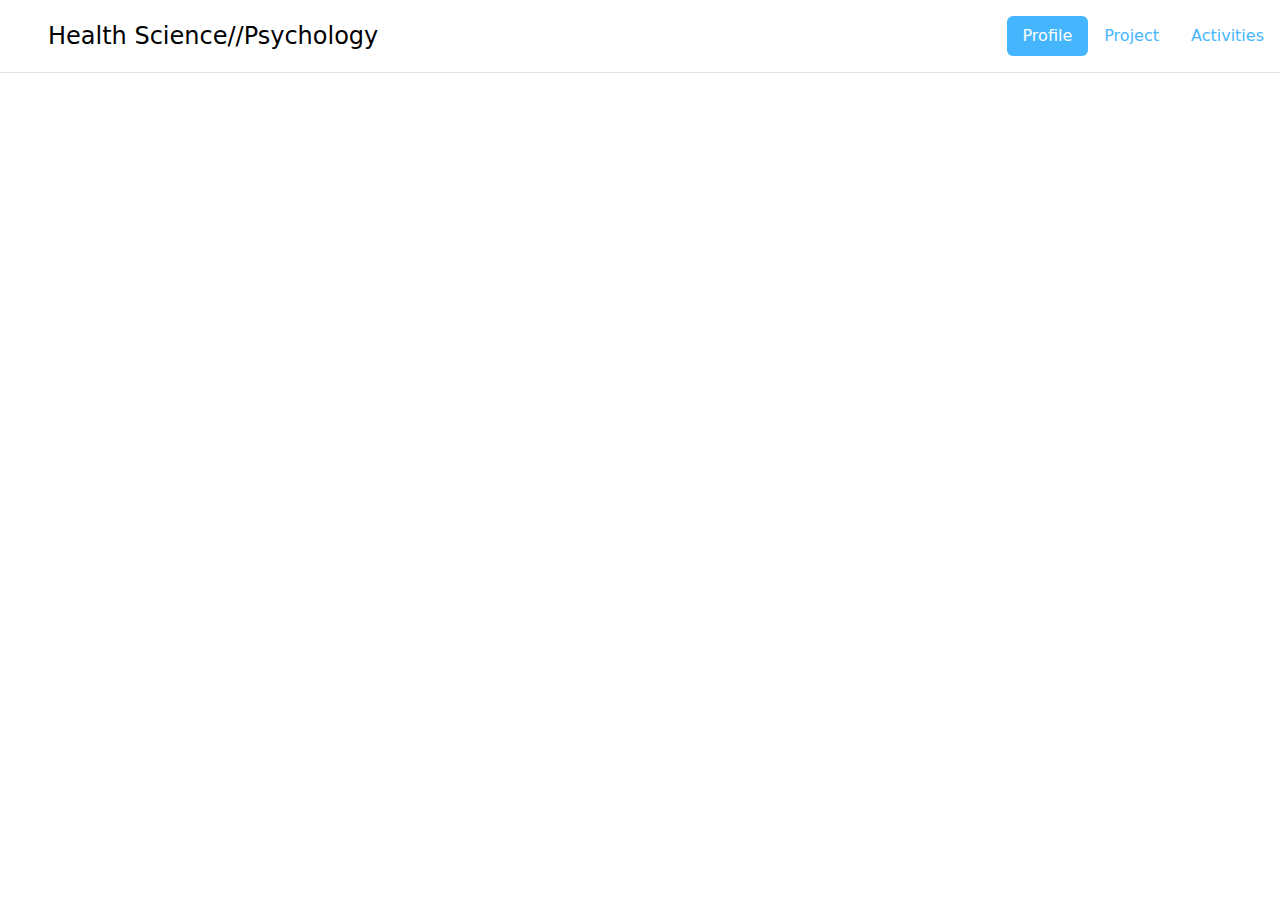
<file: ac/activities2.html>
<!DOCTYPE html>
<html>
<head>
    <title>Activities</title>
    <meta charset="UTF-8">
    <link rel="stylesheet" href="/css/bootstrap.min.css">
    <link rel="stylesheet" href="/mystyle.css">
</head>

<body>
    <div class=" sticky-top bg-white">
        <header class="d-flex flex-wrap justify-content-center py-3 mb-4 border-bottom">
            <a class="d-flex align-items-center mb-3 mb-md-0 me-md-auto link-body-emphasis text-decoration-none">
                <svg class="bi me-2" width="40" height="32">
                    <use xlink:href="#bootstrap"></use>
                </svg>
                <span class="fs-4">Health Science//Psychology</span>
            </a>
            <ul class="nav nav-pills">
                <li class="nav-item"><a href="/index.html#top" class="nav-link active" aria-current="page"
                        style="background-color:#45b6fe;">Profile</a></li>
                <li class="nav-item"><a href="/index.html#project" class="nav-link" id="snippetcolor1">Project</a></li>
                <li class="nav-item"><a href="/index.html#activitiestags" class="nav-link" id="snippetcolor2">Activities</a></li>
            </ul>
        </header>
    </div>
  
  
</body>
</html>
</file>
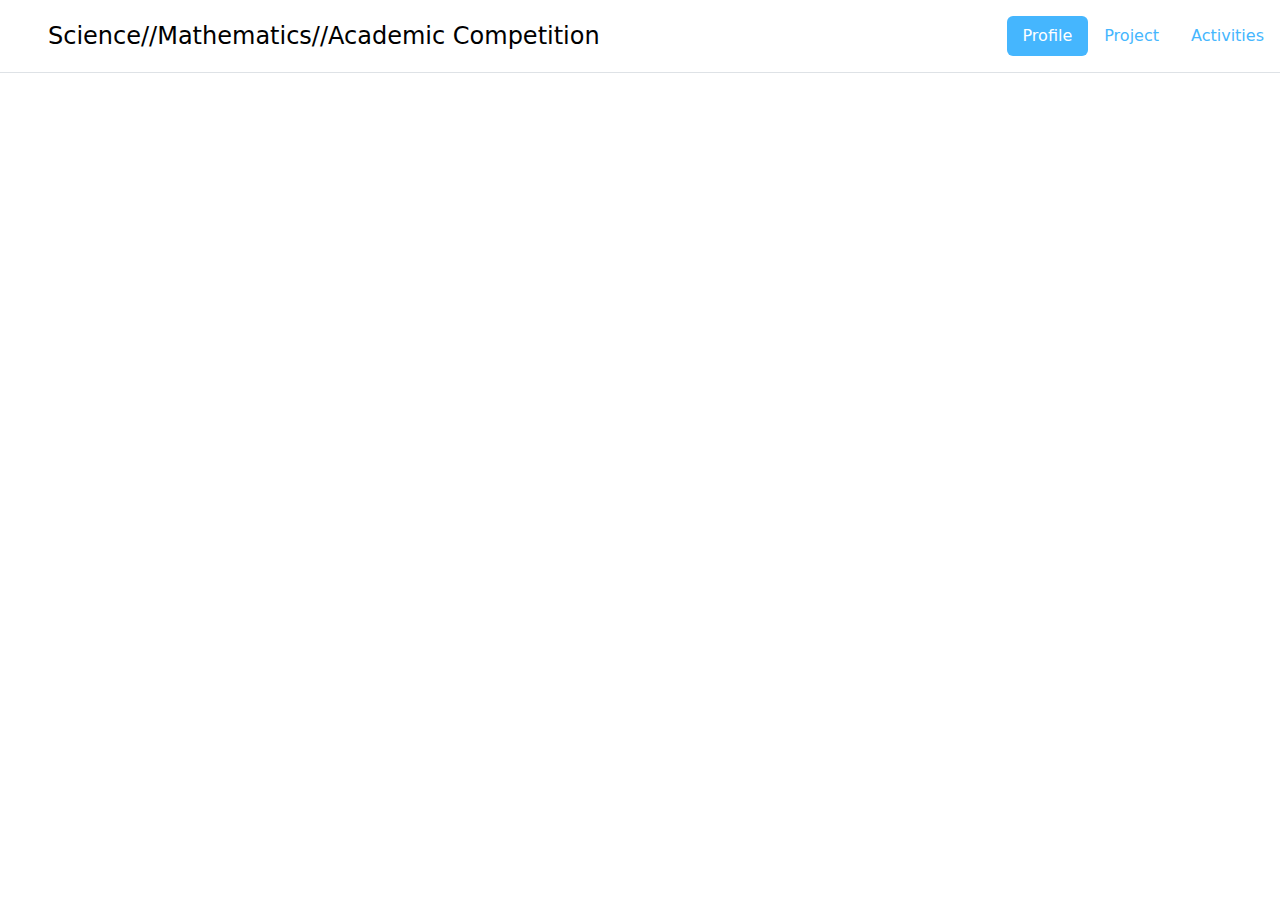
<file: ac/activities3.html>
<!DOCTYPE html>
<html>
<head>
    <title>Activities</title>
    <meta charset="UTF-8">
    <link rel="stylesheet" href="/css/bootstrap.min.css">
    <link rel="stylesheet" href="/mystyle.css">
</head>

<body>
    <div class=" sticky-top bg-white">
        <header class="d-flex flex-wrap justify-content-center py-3 mb-4 border-bottom">
            <a class="d-flex align-items-center mb-3 mb-md-0 me-md-auto link-body-emphasis text-decoration-none">
                <svg class="bi me-2" width="40" height="32">
                    <use xlink:href="#bootstrap"></use>
                </svg>
                <span class="fs-4">Science//Mathematics//Academic Competition</span>
            </a>
            <ul class="nav nav-pills">
                <li class="nav-item"><a href="/index.html#top" class="nav-link active" aria-current="page"
                        style="background-color:#45b6fe;">Profile</a></li>
                <li class="nav-item"><a href="/index.html#project" class="nav-link" id="snippetcolor1">Project</a></li>
                <li class="nav-item"><a href="/index.html#activitiestags" class="nav-link" id="snippetcolor2">Activities</a></li>
            </ul>
        </header>
    </div>

</body>
</html>
</file>
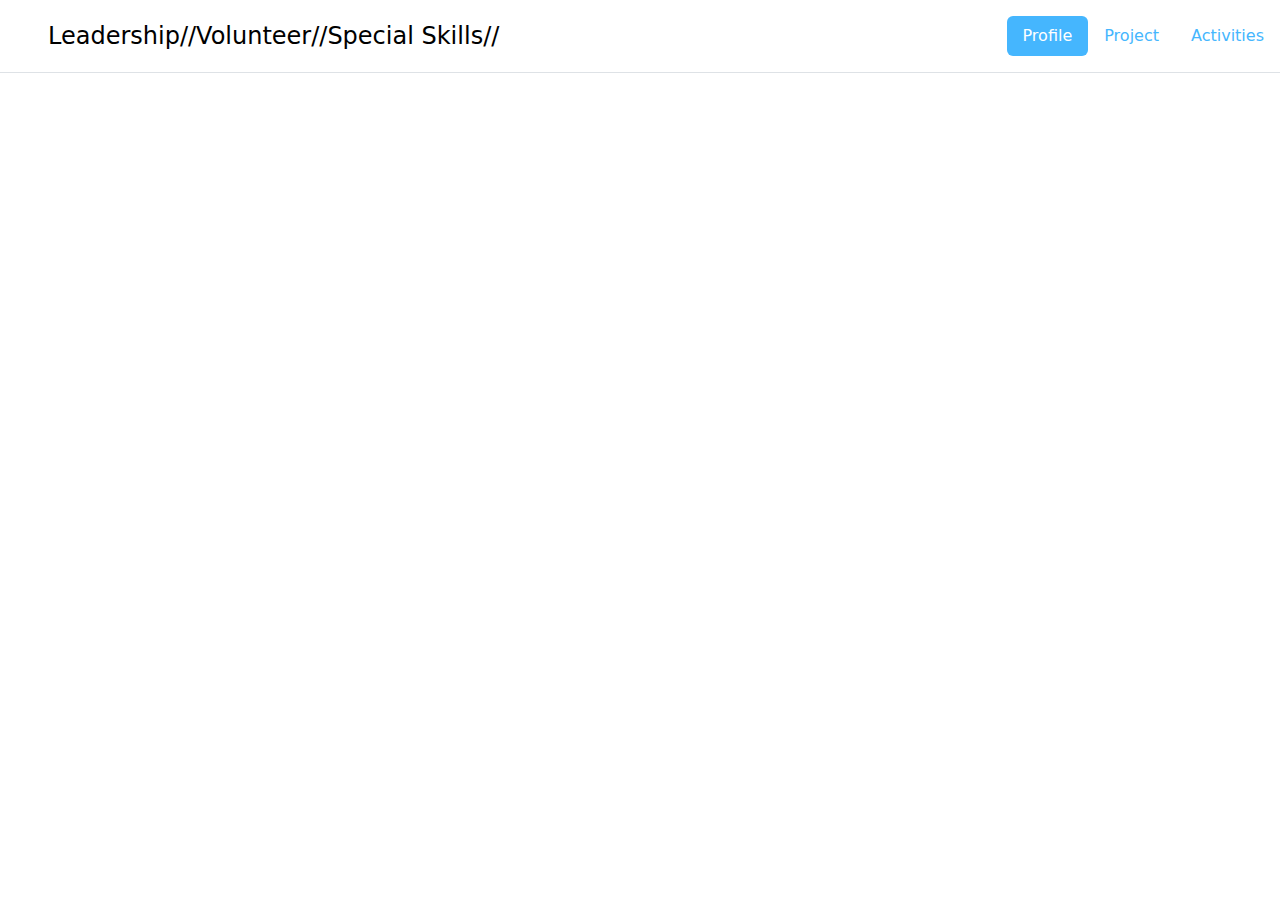
<file: ac/activities4.html>
<!DOCTYPE html>
<html>
<head>
    <title>Activities</title>
    <meta charset="UTF-8">
    <link rel="stylesheet" href="/css/bootstrap.min.css">
    <link rel="stylesheet" href="/mystyle.css">
</head>

<body>
    <div class=" sticky-top bg-white">
        <header class="d-flex flex-wrap justify-content-center py-3 mb-4 border-bottom">
            <a class="d-flex align-items-center mb-3 mb-md-0 me-md-auto link-body-emphasis text-decoration-none">
                <svg class="bi me-2" width="40" height="32">
                    <use xlink:href="#bootstrap"></use>
                </svg>
                <span class="fs-4">Leadership//Volunteer//Special Skills//</span>
            </a>
            <ul class="nav nav-pills">
                <li class="nav-item"><a href="/index.html#top" class="nav-link active" aria-current="page"
                        style="background-color:#45b6fe;">Profile</a></li>
                <li class="nav-item"><a href="/index.html#project" class="nav-link" id="snippetcolor1">Project</a></li>
                <li class="nav-item"><a href="/index.html#activitiestag" class="nav-link" id="snippetcolor2">Activities</a></li>
            </ul>
        </header>
    </div>

</body>
</html>
</file>
<file: mystyle.css>
#snippetcolor1,
#snippetcolor2 {
    color: #45b6fe
}

.prev, .next {
    position: absolute;
    top: 50%;
    transform: translateY(-50%);
    background-color: rgba(0, 0, 0, 0.3);
    color: white;
    padding: 10px;
    font-size: 15px;
    border-radius: 5px;
    cursor: pointer;
    transition: 0.6s ease;
}

.prev {
    left: 10px;
}

.next {
    right: 10px;
}

.dotcontainer {
    position: absolute;
    text-align: center;
    bottom: 5px;
    left: 50%;
    transform: translateX(-50%);
}

.dot {
    height: 5px;
    width: 15px;
    background-color: #bbb;
    border-radius: 25%;
    display: inline-block;
    cursor: pointer;
    transition: background-color 0.3s ease;
}

.dot:hover {
    background-color: #535252;
}
.activedot {
    background-color: #7c7c7c;
}


#pfslideshow{
    position: relative;
    width: 40%;
    height: 650px;
}

.slidephoto2 {
    display: none;
}

.slidephoto2 img{
    width:100%; 
    height:650px; 
    object-fit:cover;
}

#profile {
    margin-left: auto;
    margin-bottom: 100px;
}

#my {
    padding: 30px;
    border: #9DCAEB solid 5px;
    border-left: #9DCAEB solid 12px;
    border-radius: 10px;
    font-size: 20px;

}

a {
    text-decoration: none;
}

#my a {
    color: #1f73a8;
}

#my a:hover {
    color: #45b6fe;
}

#testscore {
    padding: 30px;
    border: #76baea solid 5px;
    border-left: #76baea solid 12px;
    border-radius: 10px;
    font-size: 16px;
    display: grid;
    grid-template-columns: 1fr 1fr 1fr;
    gap: 10px;
}


#activities {
    margin-top: 100px;
    display: grid;
    grid-template-columns: repeat(2, 1fr);
    grid-template-rows: repeat(2, 1fr);
    gap: 20px;
    row-gap: 150px;
    margin-bottom: 150px;
    text-align: center; 
    font-size: larger;
}

.activitypt {
    align-self: center;
    width: 70%;
    height: 80%;
    object-fit: cover;
    margin-bottom:40px;
}

#activities a {
    color: black;
    background-color: white;
    padding: 10px;
    border-radius: 20px;
}

#bt1 {
    border: solid 5px #72242B;
}

#bt1:hover, #bt1:active {
    background-color: #72242B;
    color: white;
}

#bt2 {
    border: solid 5px #016301;
}

#bt2:hover,#bt2:active {
    background-color: #016301;
    color: white;
}

#bt3 {
    border: solid 5px #e8b708;
}

#bt3:hover, #bt3:active {
    background-color: #e8b708;
    color: white;
}

#bt4 {
    border: solid 5px #31629d;
}

#bt4:hover, #bt4:active {
    background-color: #31629d;
    color: white;
}

#slideshow1 {
    position: relative;
    width: 40%;
    margin: 5%;
}

.slidephoto1 {
    display: none;
}

.slidephoto1 img{
    width: 100%;
    height: 350px;
    object-fit: cover;
  }
</file>
